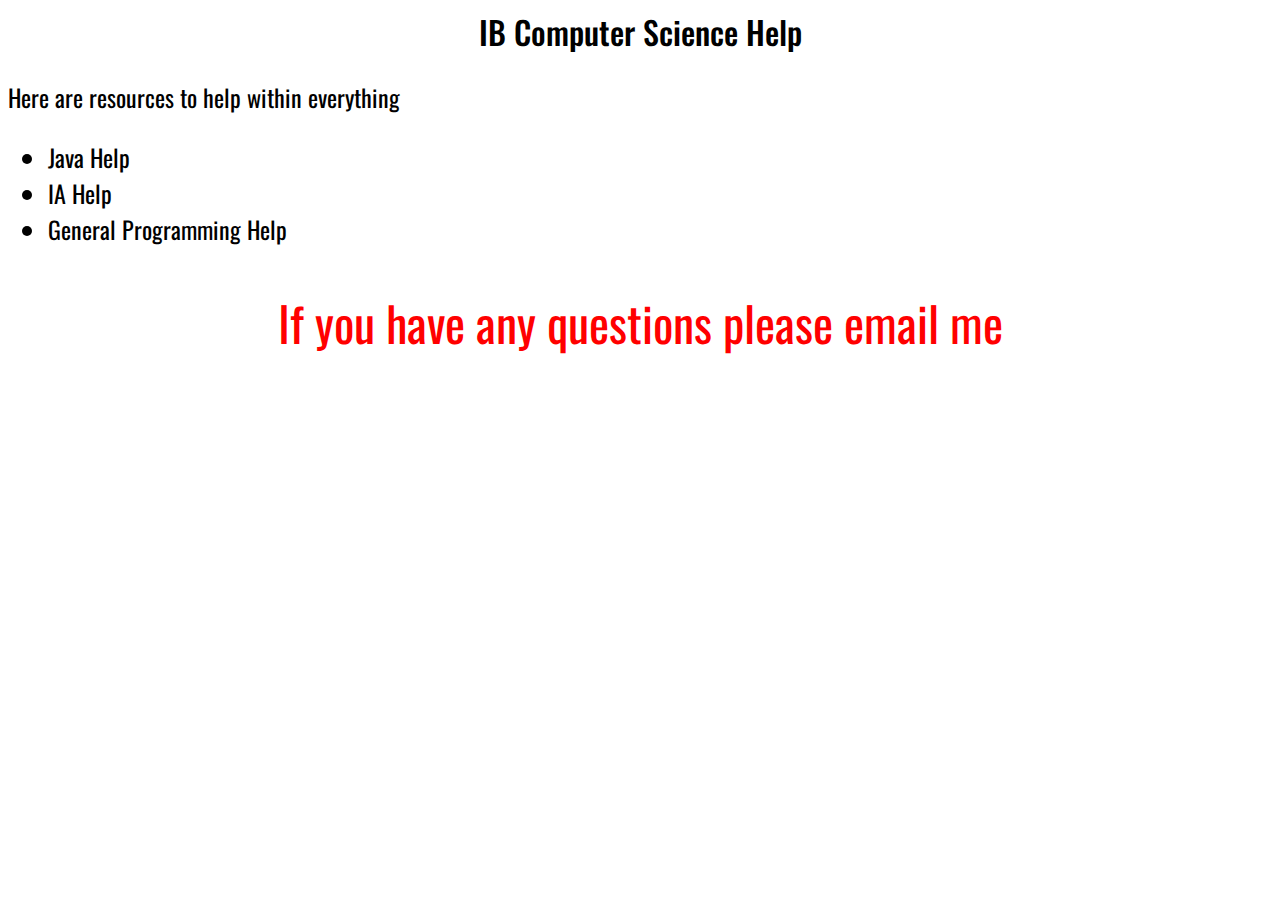
<file: index.html>
<!DOCTYPE html>
<html lang="en">
<head>
    <meta charset="UTF-8">
    <meta name="viewport" content="width=device-width, initial-scale=1.0">
    <title>IB Help Document</title>
    <link rel="stylesheet" href="style.css">
    <link rel="icon" href="https://external-content.duckduckgo.com/iu/?u=https%3A%2F%2Fwww.ibo.org%2Fglobalassets%2Fnew-structure%2Ficons-and-logos%2Fimages%2Fin-collaboration-with-ib-rev-en.png&f=1&nofb=1&ipt=74ee428a41ee9d4b0b1e32dbf5acc80789c2c40c685a8f29b18fb211badf7593" type="image/x-icon">
</head>
<body>
    <div class="title">
        <h1 class="title"><a href="#" class="tlink">IB Computer Science Help</a></h1>
    </div>
    <div class="body">
        <p class="body">Here are resources to help within everything<br></p>
        <p class="body">
            <ul>
                <li class="list"><a href="java.html" class="list" target="_blank">Java Help</a></li>
                <li class="list"><a href="IA.html" class="list" target="_blank">IA Help</a></li>
                <li class="list"><a href="gpro.html" class="list" target="_blank">General Programming Help</a></li>
            </ul>
        </p>
    </div>
    <div class="ques">
        <h2>If you have any questions please email me</h2>
    </div>
    </body>
</html>
</file>
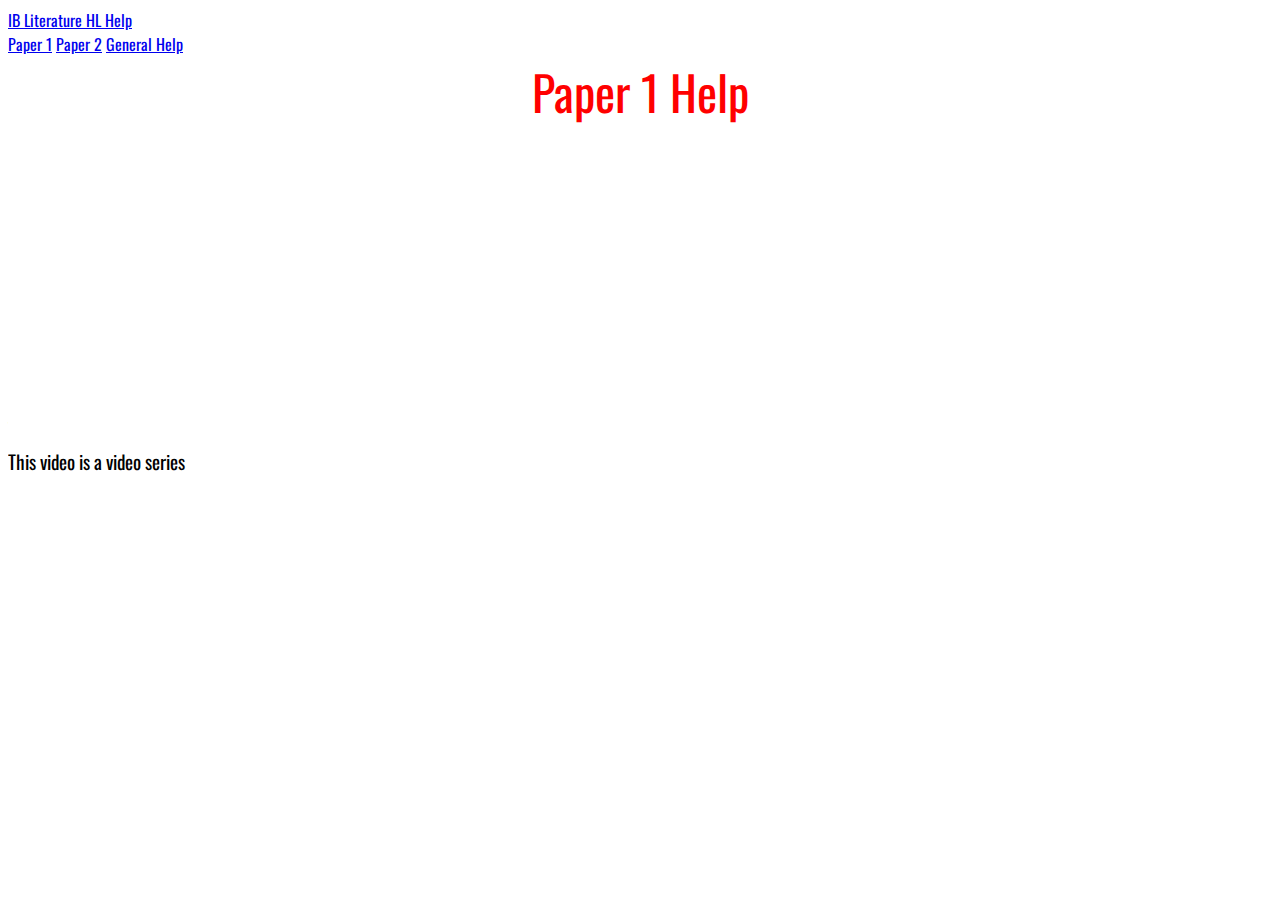
<file: ess1.html>
<!DOCTYPE html>
<html lang="en">
<head>
    <meta charset="UTF-8">
    <meta name="viewport" content="width=device-width, initial-scale=1.0">
    <title>Paper 1 - IB Lit Help Document</title>
    <link rel="stylesheet" href="style.css">
    <link rel="icon" href="https://external-content.duckduckgo.com/iu/?u=https%3A%2F%2Fwww.ibo.org%2Fglobalassets%2Fnew-structure%2Ficons-and-logos%2Fimages%2Fin-collaboration-with-ib-rev-en.png&f=1&nofb=1&ipt=74ee428a41ee9d4b0b1e32dbf5acc80789c2c40c685a8f29b18fb211badf7593" type="image/x-icon">
    <link rel="stylesheet" href="https://use.fontawesome.com/releases/v5.6.1/css/all.css">
</head>
<body>
        <div class="topnav">
        <a href="indexlit.html">IB Literature HL Help</a>
        <div id="myLinks">
        <a href="#" class="active">Paper 1</a>
        <a href="ess2.html">Paper 2</a>
        <a href="genlit.html">General Help</a>
        </div>
        </div>
    <div class="jbody">
    <p class="jbody">Paper 1 Help</p>
    </div>
    <div class="vids">
        <iframe width="560" height="315" src="https://www.youtube.com/embed/videoseries?list=PLwpv1ucGhUOlPyx0gua7iXQ7jEken8Au9" title="YouTube video player" frameborder="0" allow="accelerometer; autoplay; clipboard-write; encrypted-media; gyroscope; picture-in-picture; web-share" referrerpolicy="strict-origin-when-cross-origin" allowfullscreen></iframe>
        <p class="explenation">This video is a video series </p>
        <!-- <iframe width="560" height="315" src="https://www.youtube.com/embed/videoseries?list=PL59LTecnGM1NRUyune3SxzZlYpZezK-oQ" title="YouTube video player" frameborder="0" allow="accelerometer; autoplay; clipboard-write; encrypted-media; gyroscope; picture-in-picture; web-share" referrerpolicy="strict-origin-when-cross-origin" allowfullscreen></iframe>
        <p class="explenation">This video is a place holder for what is to come</p>
        <iframe width="560" height="315" src="https://www.youtube.com/embed/videoseries?list=PLWKjhJtqVAbnRT_hue-3zyiuIYj0OlpyG" title="YouTube video player" frameborder="0" allow="accelerometer; autoplay; clipboard-write; encrypted-media; gyroscope; picture-in-picture; web-share" referrerpolicy="strict-origin-when-cross-origin" allowfullscreen></iframe>
        <p class="explenation">This video is a place holder for what is to come</p> -->
    </div>
    </body>
</html>
</file>
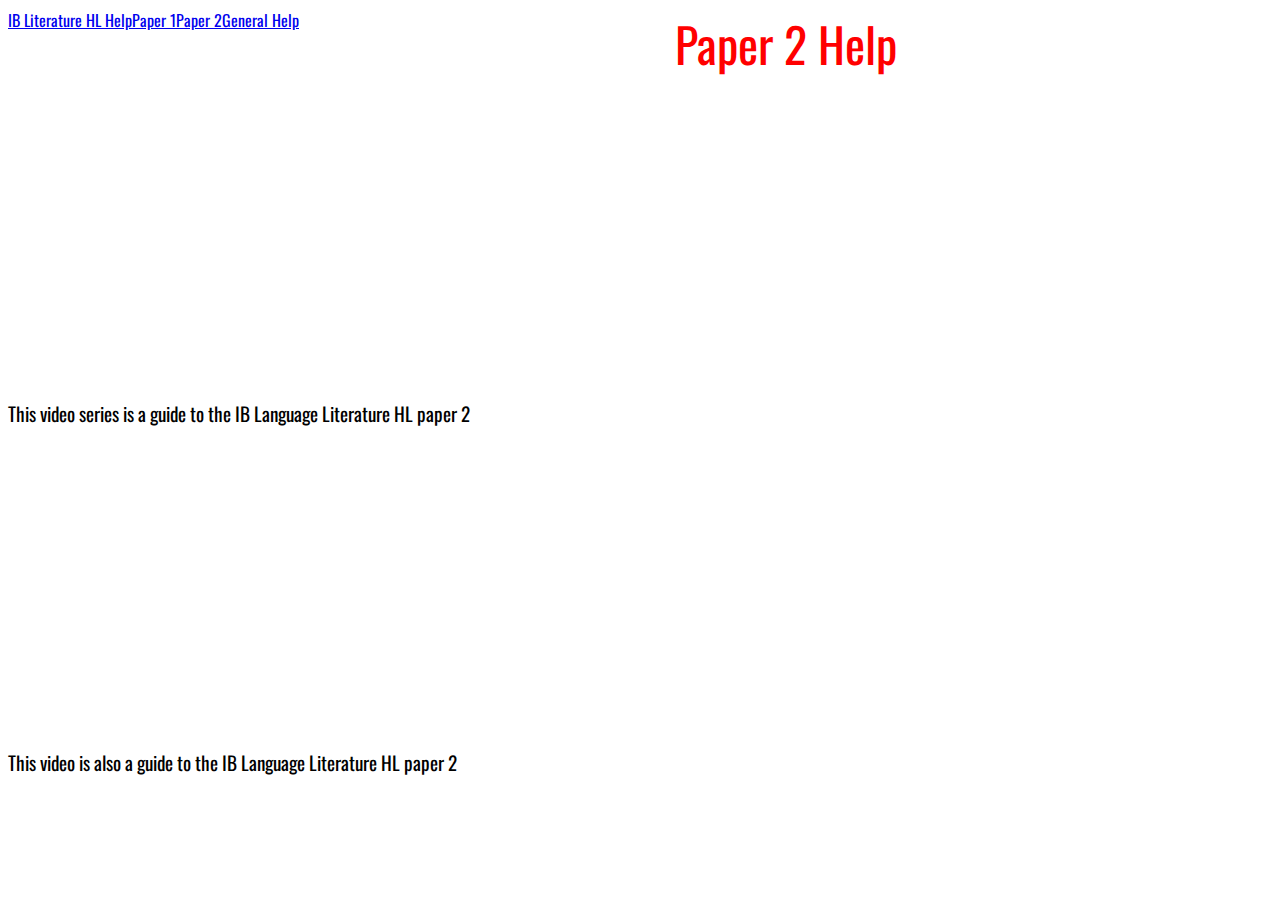
<file: ess2.html>
<!DOCTYPE html>
<html lang="en">
<head>
    <meta charset="UTF-8">
    <meta name="viewport" content="width=device-width, initial-scale=1.0">
    <title>Paper 2- IB Lit Help Document</title>
    <link rel="stylesheet" href="style.css">
    <link rel="icon" href="https://external-content.duckduckgo.com/iu/?u=https%3A%2F%2Fwww.ibo.org%2Fglobalassets%2Fnew-structure%2Ficons-and-logos%2Fimages%2Fin-collaboration-with-ib-rev-en.png&f=1&nofb=1&ipt=74ee428a41ee9d4b0b1e32dbf5acc80789c2c40c685a8f29b18fb211badf7593" type="image/x-icon">
    <link rel="stylesheet" href="https://use.fontawesome.com/releases/v5.6.1/css/all.css">
</head>
<body>
        <div class="topnav">
        <a href="indexlit.html" style="float: left;">IB Literature HL Help</a>
        <div id="myLinks">
        <a href="ess1.html" style="float: left;">Paper 1</a>
        <a href="ess2.html" class="active" style="float: left;">Paper 2</a>
        <a href="genlit.html" style="float: left;">General Help</a>
    </div>
    </div>
    <div class="jbody">
    <p class="jbody">Paper 2 Help</p>
    </div>
    <div class="vids">
        <iframe width="560" height="315" src="https://www.youtube.com/embed/videoseries?list=PLwpv1ucGhUOkbhtk8U1xtN3yyCGeX6K3O" title="YouTube video player" frameborder="0" allow="accelerometer; autoplay; clipboard-write; encrypted-media; gyroscope; picture-in-picture; web-share" referrerpolicy="strict-origin-when-cross-origin" allowfullscreen></iframe>
        <p class="explenation">This video series is a guide to the IB Language Literature HL paper 2</p>
        <iframe width="560" height="315" src="https://www.youtube.com/embed/videoseries?list=PLwpv1ucGhUOkS6_itf2UvnptG40CXs9ta" title="YouTube video player" frameborder="0" allow="accelerometer; autoplay; clipboard-write; encrypted-media; gyroscope; picture-in-picture; web-share" referrerpolicy="strict-origin-when-cross-origin" allowfullscreen></iframe>
        <p class="explenation">This video is also a guide to the IB Language Literature HL paper 2</p>
        <!-- <iframe width="560" height="315" src="https://www.youtube.com/embed/videoseries?list=PLIFyRwBY_4bRLmKfP1KnZA6rZbRHtxmXi" title="YouTube video player" frameborder="0" allow="accelerometer; autoplay; clipboard-write; encrypted-media; gyroscope; picture-in-picture; web-share" referrerpolicy="strict-origin-when-cross-origin" allowfullscreen></iframe>
        <p class="explenation">This video series contains the basics of networking in general</p>
        <iframe width="560" height="315" src="https://www.youtube.com/embed/videoseries?list=PL1xw3Nu1lKNU_0rUzinIJ0ugLI1o3SOOI" title="YouTube video player" frameborder="0" allow="accelerometer; autoplay; clipboard-write; encrypted-media; gyroscope; picture-in-picture; web-share" referrerpolicy="strict-origin-when-cross-origin" allowfullscreen></iframe>
        <p class="explenation">This video covers the Computer organization section seen on past IB papers</p>
        <iframe width="560" height="315" src="https://www.youtube.com/embed/-DP1i2ZU9gk?si=P2IGszjJBiqQ2H3s" title="YouTube video player" frameborder="0" allow="accelerometer; autoplay; clipboard-write; encrypted-media; gyroscope; picture-in-picture; web-share" referrerpolicy="strict-origin-when-cross-origin" allowfullscreen></iframe>
        <p class="explenation">This is a MIT lecture on Object oriented programming which is useful because that is what java is</p> -->
    </div>
    </body>
</html>
</file>
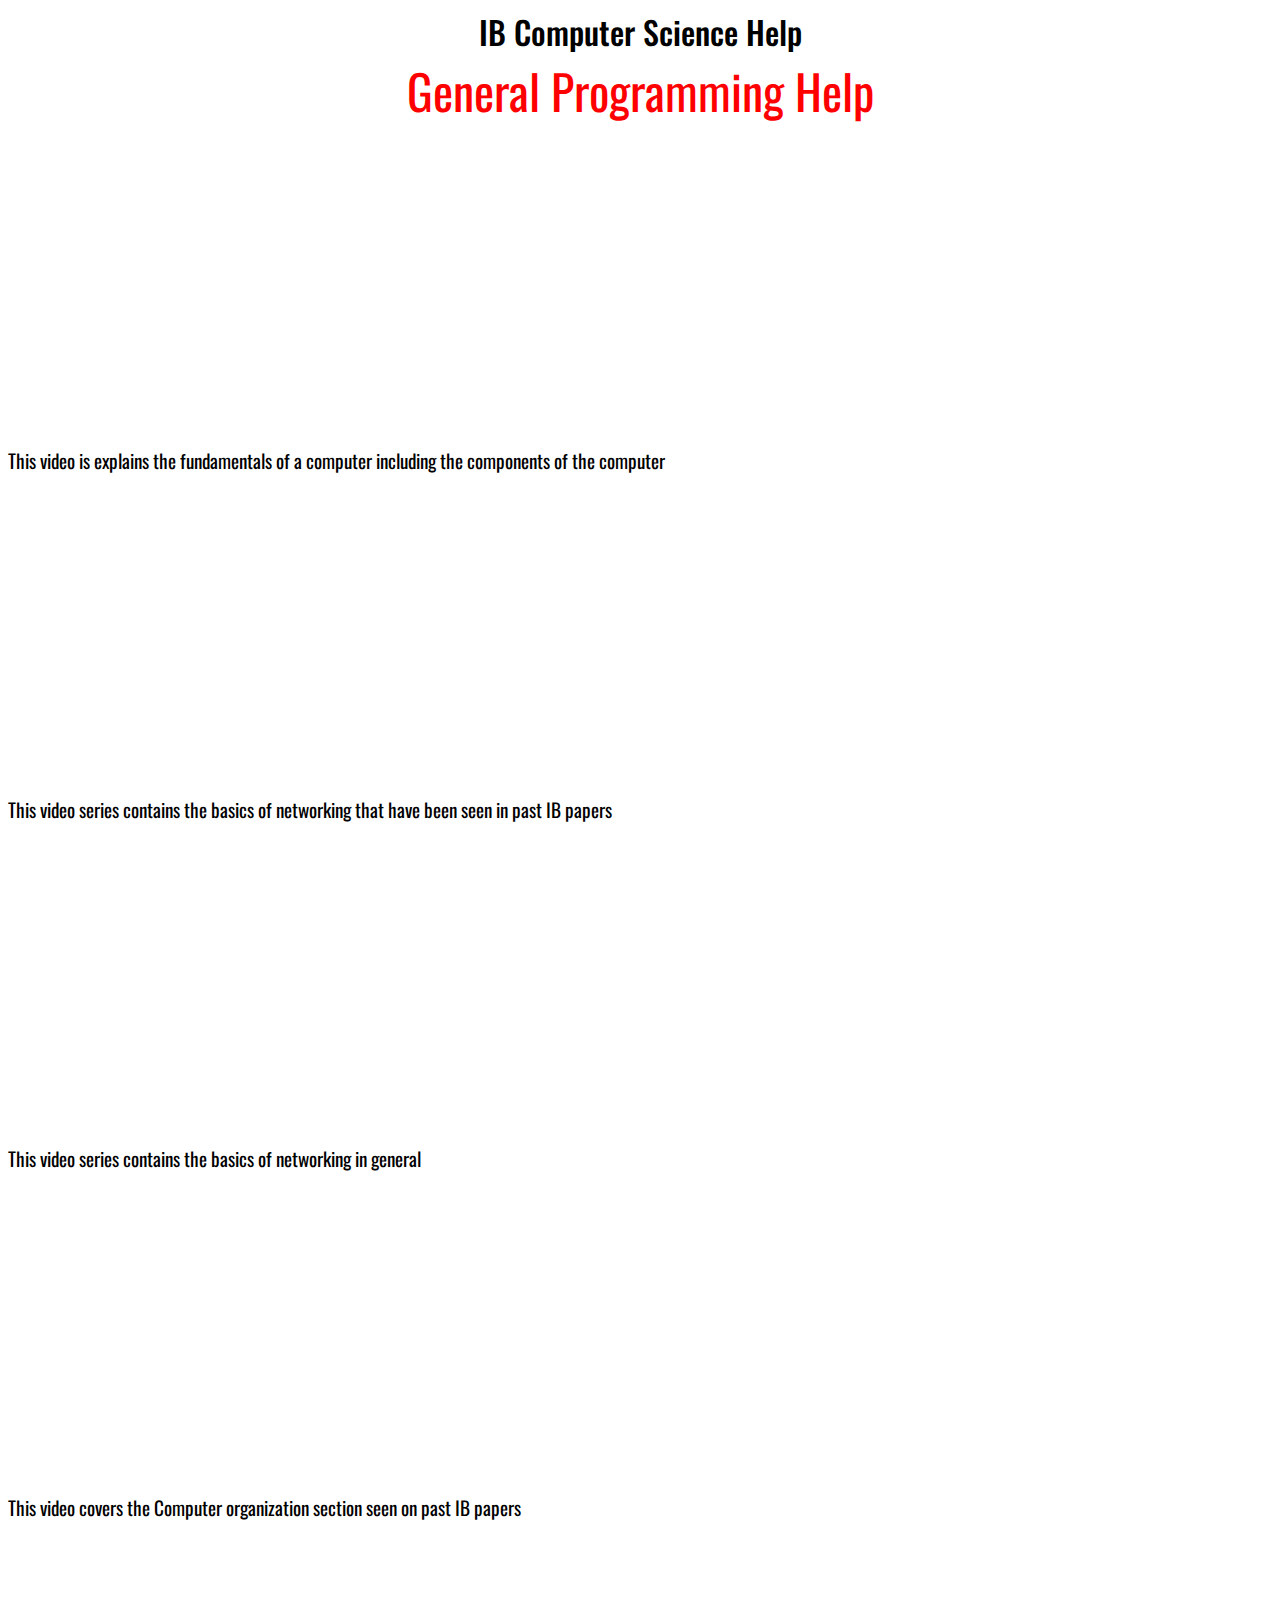
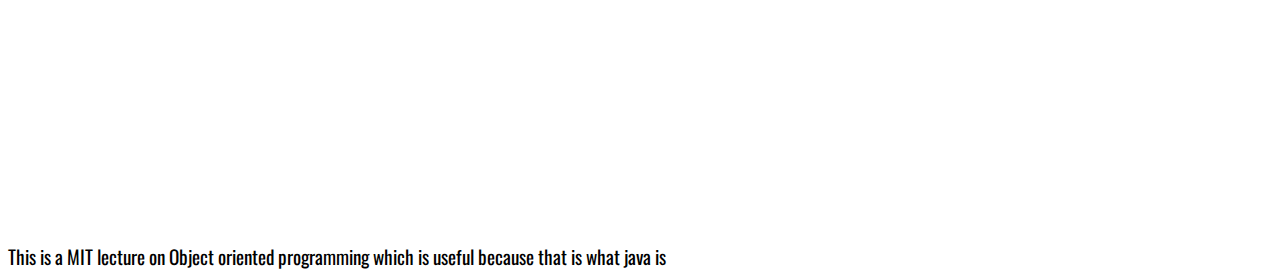
<file: gpro.html>
<!DOCTYPE html>
<html lang="en">
<head>
    <meta charset="UTF-8">
    <meta name="viewport" content="width=device-width, initial-scale=1.0">
    <title>General Programming - IB Help Document</title>
    <link rel="stylesheet" href="style.css">
    <link rel="icon" href="https://external-content.duckduckgo.com/iu/?u=https%3A%2F%2Fwww.ibo.org%2Fglobalassets%2Fnew-structure%2Ficons-and-logos%2Fimages%2Fin-collaboration-with-ib-rev-en.png&f=1&nofb=1&ipt=74ee428a41ee9d4b0b1e32dbf5acc80789c2c40c685a8f29b18fb211badf7593" type="image/x-icon">
</head>
<body>
    <div class="title">
        <h1 class="title"><a href="index.html" class="tlink">IB Computer Science Help</a></h1>
    </div>
    <div class="jbody">
    <p class="jbody">General Programming Help</p>
    </div>
    <div class="vids">
        <iframe width="560" height="315" src="https://www.youtube.com/embed/y2kg3MOk1sY?si=P2IGszjJBiqQ2H3s" title="YouTube video player" frameborder="0" allow="accelerometer; autoplay; clipboard-write; encrypted-media; gyroscope; picture-in-picture; web-share" referrerpolicy="strict-origin-when-cross-origin" allowfullscreen></iframe>
        <p class="explenation">This video is explains the fundamentals of a computer including the components of the computer</p>
        <iframe width="560" height="315" src="https://www.youtube.com/embed/videoseries?list=PL1xw3Nu1lKNX_DuVdPePdeqVo-pR0D-CN" title="YouTube video player" frameborder="0" allow="accelerometer; autoplay; clipboard-write; encrypted-media; gyroscope; picture-in-picture; web-share" referrerpolicy="strict-origin-when-cross-origin" allowfullscreen></iframe>
        <p class="explenation">This video series contains the basics of networking that have been seen in past IB papers</p>
        <iframe width="560" height="315" src="https://www.youtube.com/embed/videoseries?list=PLIFyRwBY_4bRLmKfP1KnZA6rZbRHtxmXi" title="YouTube video player" frameborder="0" allow="accelerometer; autoplay; clipboard-write; encrypted-media; gyroscope; picture-in-picture; web-share" referrerpolicy="strict-origin-when-cross-origin" allowfullscreen></iframe>
        <p class="explenation">This video series contains the basics of networking in general</p>
        <iframe width="560" height="315" src="https://www.youtube.com/embed/videoseries?list=PL1xw3Nu1lKNU_0rUzinIJ0ugLI1o3SOOI" title="YouTube video player" frameborder="0" allow="accelerometer; autoplay; clipboard-write; encrypted-media; gyroscope; picture-in-picture; web-share" referrerpolicy="strict-origin-when-cross-origin" allowfullscreen></iframe>
        <p class="explenation">This video covers the Computer organization section seen on past IB papers</p>
        <iframe width="560" height="315" src="https://www.youtube.com/embed/-DP1i2ZU9gk?si=P2IGszjJBiqQ2H3s" title="YouTube video player" frameborder="0" allow="accelerometer; autoplay; clipboard-write; encrypted-media; gyroscope; picture-in-picture; web-share" referrerpolicy="strict-origin-when-cross-origin" allowfullscreen></iframe>
        <p class="explenation">This is a MIT lecture on Object oriented programming which is useful because that is what java is</p>
    </div>
    </body>

</html>
</file>
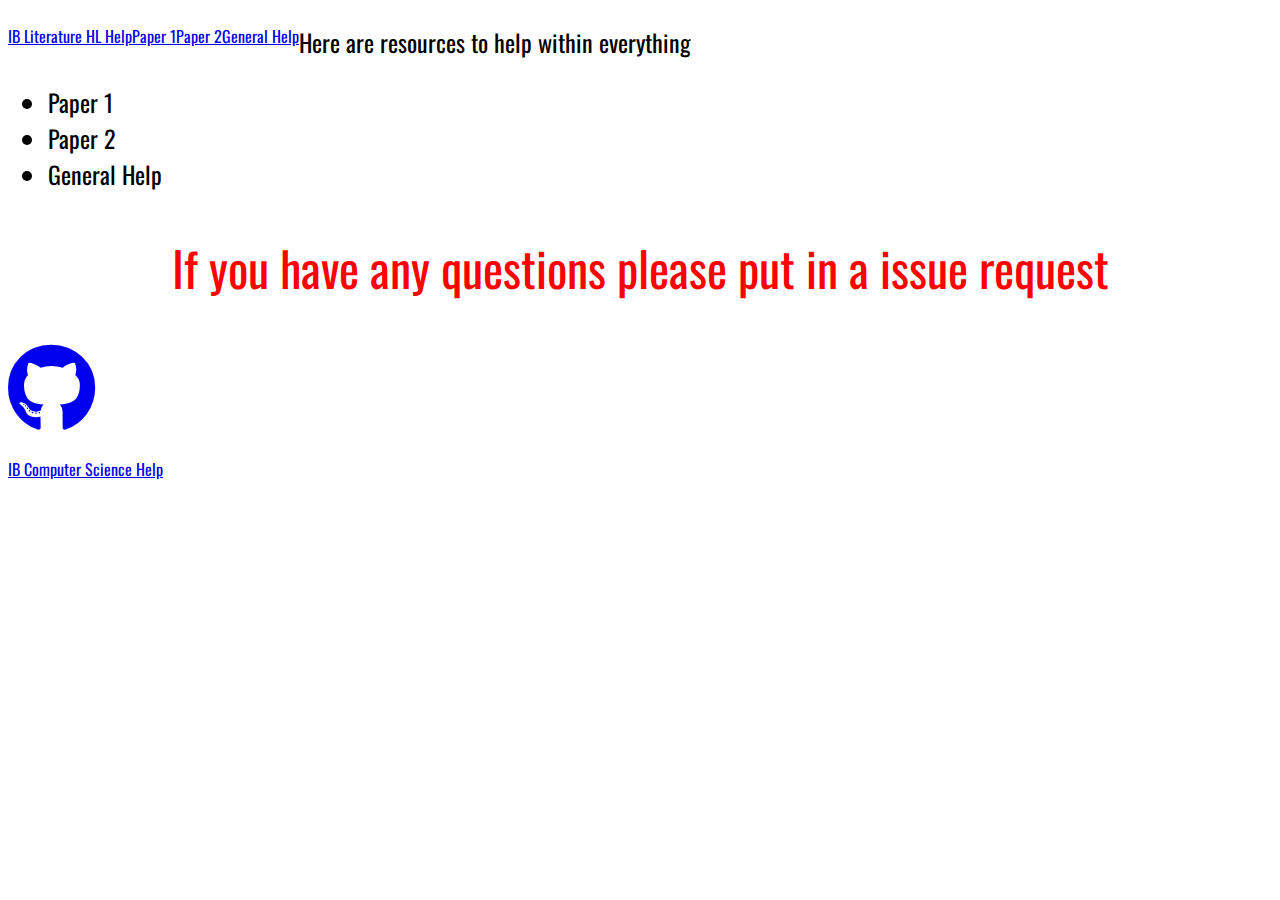
<file: indexlit.html>
<!DOCTYPE html>
<html lang="en">
<head>
    <meta charset="UTF-8">
    <meta name="viewport" content="width=device-width, initial-scale=1.0">
    <title>IB Lit Help Document</title>
    <link rel="stylesheet" href="https://use.fontawesome.com/releases/v5.6.1/css/all.css">
    <link rel="stylesheet" href="style.css">
    <link rel="icon" href="https://external-content.duckduckgo.com/iu/?u=https%3A%2F%2Fwww.ibo.org%2Fglobalassets%2Fnew-structure%2Ficons-and-logos%2Fimages%2Fin-collaboration-with-ib-rev-en.png&f=1&nofb=1&ipt=74ee428a41ee9d4b0b1e32dbf5acc80789c2c40c685a8f29b18fb211badf7593" type="image/x-icon">
</head>
<body>
        <div class="topnav">
        <a href="#" class="active" style="float: left;">IB Literature HL Help</a>
        <div id="myLinks">
        <a href="ess1.html" style="float: left;">Paper 1</a>
        <a href="ess2.html" style="float: left;">Paper 2</a>
        <a href="genlit.html" style="float: left;">General Help</a>
    </div>
    </div>
    </div>
    <div class="body">
        <p class="body">Here are resources to help within everything<br></p>
        <p class="body">
            <ul>
                <li class="list"><a href="ess1.html" class="list" target="_blank">Paper 1</a></li>
                <li class="list"><a href="ess2.html" class="list" target="_blank">Paper 2</a></li>
                <li class="list"><a href="genlit.html" class="list" target="_blank">General Help</a></li>
            </ul>
        </p>
    </div>
    <div class="ques">
        <h2>If you have any questions please put in a issue request</h2>
    </div>
    <div class='footer'>
        <a href="https://github.com/vb4point2" target="_blank"> 
            <i class="fab fa-github" style='font-size:90px'></i>
        </a>
        <br></br>
        <a href="index.html" class="ibcompsci">IB Computer Science Help</a>
    </div>
</body>

</html>
</file>
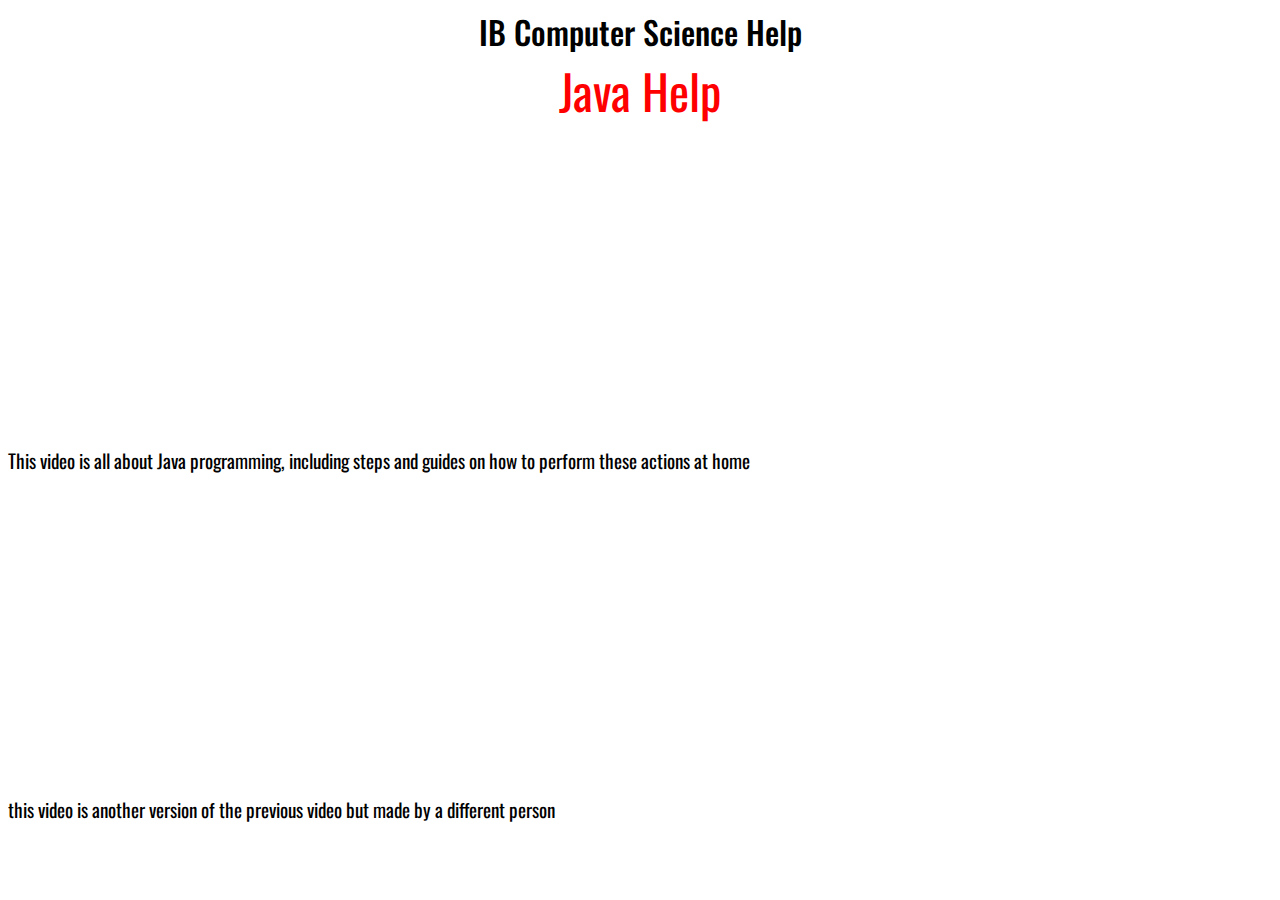
<file: java.html>
<!DOCTYPE html>
<html lang="en">
<head>
    <meta charset="UTF-8">
    <meta name="viewport" content="width=device-width, initial-scale=1.0">
    <title>Java - IB Help Document</title>
    <link rel="stylesheet" href="style.css">
    <link rel="icon" href="https://external-content.duckduckgo.com/iu/?u=https%3A%2F%2Fwww.ibo.org%2Fglobalassets%2Fnew-structure%2Ficons-and-logos%2Fimages%2Fin-collaboration-with-ib-rev-en.png&f=1&nofb=1&ipt=74ee428a41ee9d4b0b1e32dbf5acc80789c2c40c685a8f29b18fb211badf7593" type="image/x-icon">
</head>
<body>
    <div class="title">
        <h1 class="title"><a href="index.html" class="tlink">IB Computer Science Help</a></h1>
    </div>
    <div class="jbody">
    <p class="jbody">Java Help</p>
    </div>
    <div class="vids">
        <iframe width="560" height="315" src="https://www.youtube.com/embed/xTtL8E4LzTQ?si=P2IGszjJBiqQ2H3s" title="YouTube video player" frameborder="0" allow="accelerometer; autoplay; clipboard-write; encrypted-media; gyroscope; picture-in-picture; web-share" referrerpolicy="strict-origin-when-cross-origin" allowfullscreen></iframe>
        <p class="explenation">This video is all about Java programming, including steps and guides on how to perform these actions at home</p>
        <iframe width="560" height="315" src="https://www.youtube.com/embed/videoseries?list=PL59LTecnGM1NRUyune3SxzZlYpZezK-oQ" title="YouTube video player" frameborder="0" allow="accelerometer; autoplay; clipboard-write; encrypted-media; gyroscope; picture-in-picture; web-share" referrerpolicy="strict-origin-when-cross-origin" allowfullscreen></iframe>
        <p class="explenation">this video is another version of the previous video but made by a different person</p>
    </div>
    </body>
</html>
</file>
<file: style.css>
@import url('https://fonts.googleapis.com/css2?family=Oswald:wght@200..700&display=swap');

*{
  font-family: "Oswald", sans-serif;
  font-optical-sizing: auto;
  font-weight: 400;
  font-style: normal;
}

.title{
    font-weight: 500;
    text-align: center;
    margin: auto;
    align-items: center;
    justify-content: center;
}

.tlink{
    color: black;
    text-decoration: none;
    font-weight: 500;
}
.body{
    font-size: 1.5rem;
}
.list{
    margin: 0;
    color: black;
    text-decoration: none;
    font-size: 1.5rem;
}

.jbody{
 justify-content: center;
 align-items: center;
 margin: auto;
 text-align: center;
 font-size: 3rem;
 color: red;
}

.ques{
  justify-content: center;
 align-items: center;
 margin: auto;
 text-align: center;
 font-size: 2rem;
 color: red;  
}

.explenation {
    margin: auto;
    color: black;
    font-size: 1.2rem;

}

.imgIA{
  float: left;
  overflow: auto;
}
</file>
